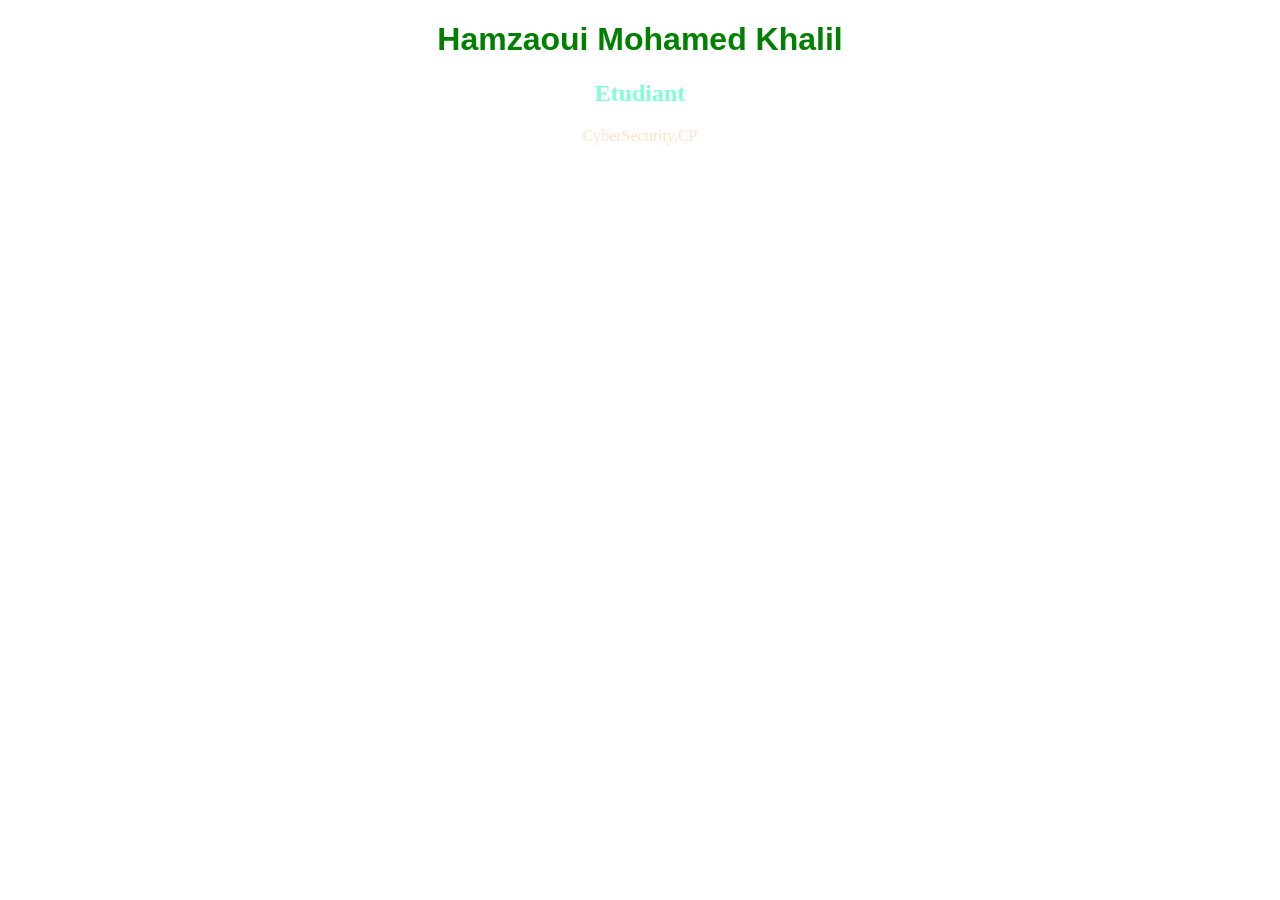
<file: portfolio.html>
<!DOCTYPE html>
<html lang='en'>
<head>
    <meta charset='utf-8'>
    <meta name='viewport' content='width=device-width, initial-scale=1'>
    <title>Page Title</title>
    <link rel='stylesheet' href='style.css'>
</head>
<body>
    <h1>Hamzaoui Mohamed Khalil</h1>
    <h2>Etudiant</h2>
    <p>CyberSecurity,CP</p>
</body>
</html>
</file>
<file: style.css>
h1{
    font-family: sans-serif;
    color: green;
    text-align: center;
}
h2{
    color: aquamarine;
    text-align: center;
}
p{
    color: bisque;
    text-align: center;
}
</file>
